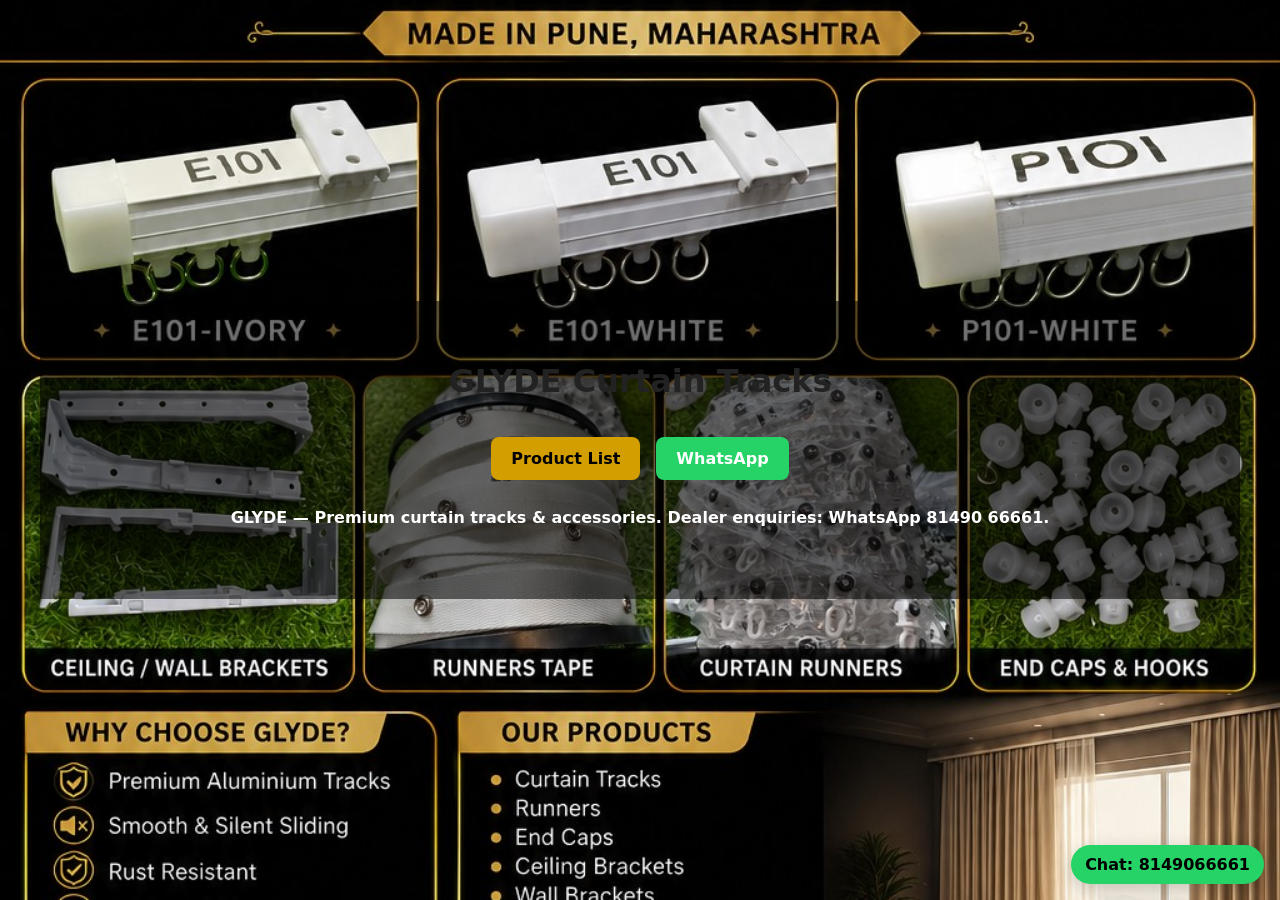
<file: index.html>
<!doctype html>
<html lang="en">
<head>
  <meta charset="utf-8" />
  <meta name="viewport" content="width=device-width,initial-scale=1,viewport-fit=cover" />
  <title>GLYDE Curtain Tracks</title>
  <link rel="stylesheet" href="assets/css/styles.css">
</head>
<body>
  <main class="poster" style="background-image:url('assets/images/poster.jpg')">
    <div class="poster-overlay">
      <h1 class="sr-only">GLYDE Curtain Tracks</h1>
      <div class="poster-buttons">
        <a class="btn btn-primary" href="products.html">Product List</a>
        <a class="btn btn-whatsapp" href="https://wa.me/918149066661?text=Hello%20Glyde%20Curtain%20Tracks" target="_blank" rel="noopener">WhatsApp</a>
      </div>
      <p class="poster-caption">GLYDE — Premium curtain tracks & accessories. Dealer enquiries: WhatsApp 81490 66661.</p>
      <div class="contact-quick">
        <a class="whatsapp-floating" href="https://wa.me/918149066661?text=Hello%20Glyde%20Curtain%20Tracks" target="_blank" rel="noopener">Chat: 8149066661</a>
      </div>
    </div>
  </main>

  <script>
    // Fix for mobile browsers where 100vh includes address bar — set CSS custom property --vh
    (function(){
      function setVh(){
        document.documentElement.style.setProperty('--vh', (window.innerHeight * 0.01) + 'px');
      }
      setVh();
      window.addEventListener('resize', setVh);
    })();
  </script>
</body>
</html>
</file>
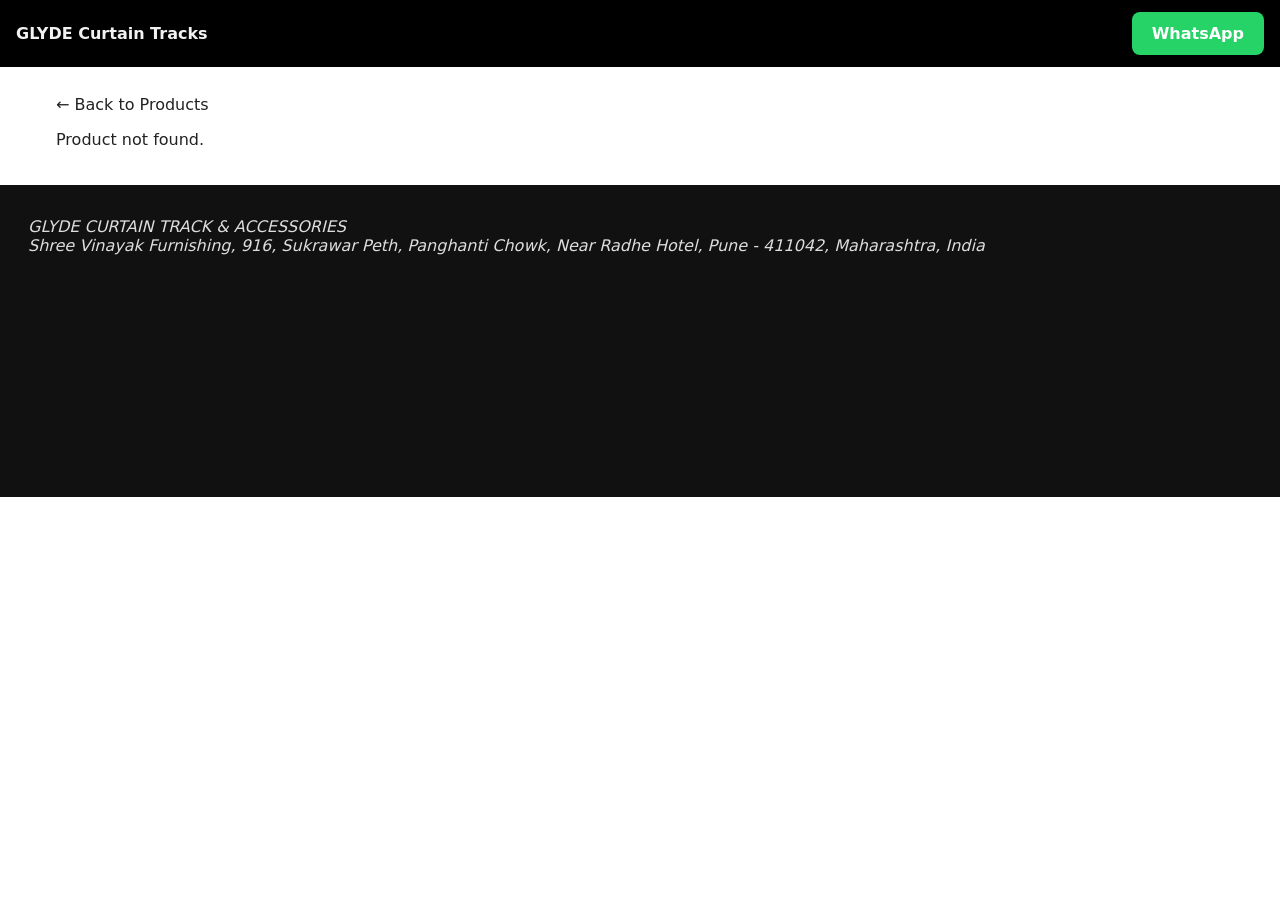
<file: product.html>
<!doctype html>
<html lang="en">
<head>
  <meta charset="utf-8" />
  <meta name="viewport" content="width=device-width,initial-scale=1" />
  <title>Product - GLYDE Curtain Tracks</title>
  <link rel="stylesheet" href="assets/css/styles.css">
</head>
<body>
  <header class="site-header">
    <a href="index.html" class="logo">GLYDE Curtain Tracks</a>
    <a class="btn btn-whatsapp" id="whatsapp-top" href="#" target="_blank" rel="noopener">WhatsApp</a>
  </header>

  <main class="container">
    <a href="products.html" class="back">← Back to Products</a>
    <div id="product-container"></div>
  </main>

  <footer class="site-footer">
    <address>
      GLYDE CURTAIN TRACK & ACCESSORIES<br>
      Shree Vinayak Furnishing, 916, Sukrawar Peth, Panghanti Chowk, Near Radhe Hotel, Pune - 411042, Maharashtra, India
    </address>
    <div class="map">
      <iframe
        src="https://www.google.com/maps?q=Shree+Vinayak+Furnishing+Sukrawar+Peth+Pune&output=embed"
        loading="lazy" referrerpolicy="no-referrer-when-downgrade"></iframe>
    </div>
  </footer>

  <script src="assets/js/products.js"></script>
</body>
</html>
</file>
<file: assets/css/styles.css>
:root{
  --accent:#d39f00;
  --bg:#ffffff;
  --muted:#f1f1f1;
  --card-bg:#111;
  --gap:12px;
  --glass: rgba(0,0,0,0.28);
  --panel-bg: rgba(12,12,12,0.9);
  --meta-bg: rgba(0,0,0,0.55);
  --whatsapp:#25D366;
  font-family: system-ui, -apple-system, "Segoe UI", Roboto, "Helvetica Neue", Arial;
}
*{box-sizing:border-box}
body,html{height:100%;margin:0;color:#222;background:var(--bg);-webkit-font-smoothing:antialiased}
a{color:inherit;text-decoration:none}
/* Poster: use the --vh unit to avoid mobile viewport issues */
.poster{
  min-height:calc(var(--vh, 1vh) * 100);
  height:calc(var(--vh, 1vh) * 100);
  background-size:cover;
  background-position:center center;
  background-repeat:no-repeat;
  display:flex;
  align-items:center;
  justify-content:center;
  position:relative;
}
.poster-overlay{
  background:linear-gradient(rgba(0,0,0,0.55), rgba(0,0,0,0.55));
  width:100%;
  max-width:1200px;
  padding:40px 16px;
  text-align:center;
  display:flex;
  flex-direction:column;
  align-items:center;
  justify-content:center;
  gap:16px;
  max-height:100%;
  overflow:auto;
}
.poster-buttons{display:flex;gap:16px;flex-wrap:wrap;justify-content:center}
.btn{display:inline-block;padding:12px 20px;border-radius:8px;font-weight:700;transition:transform .12s ease,box-shadow .12s ease}
.btn:active{transform:translateY(1px)}
.btn-primary{background:var(--accent);color:#000}
.btn-whatsapp{background:var(--whatsapp);color:#fff}
.poster-caption{margin-top:12px;color:#fff;font-weight:600}
.whatsapp-floating{position:fixed;right:16px;bottom:16px;background:var(--whatsapp);color:#000;padding:10px 14px;border-radius:30px;box-shadow:0 6px 20px rgba(0,0,0,.2);font-weight:700}

.site-header{display:flex;justify-content:space-between;align-items:center;padding:12px 16px;background:#000;color:var(--muted)}
.logo{font-weight:700}

.container{max-width:1200px;margin:28px auto;padding:0 16px}

/* Filters */
.filters{display:flex;gap:12px;margin-bottom:16px;align-items:center}
.filters select,.filters input{padding:10px 12px;border-radius:8px;background:#0f0f0f;color:#fff;border:1px solid #222;min-width:160px;box-shadow:inset 0 -2px 0 rgba(255,255,255,0.02)}

.grid{display:grid;grid-template-columns:repeat(auto-fit,minmax(220px,1fr));gap:var(--gap)}
.card{background:#0f0f0f;padding:14px;border-radius:12px;overflow:hidden;box-shadow:0 6px 18px rgba(0,0,0,0.12)}
.card img{width:100%;height:160px;object-fit:cover;border-radius:8px}
.card h3{margin:8px 0 4px;font-size:1.05rem;color:#f5f2ef}
.card p{margin:0;color:#cfcfcf;font-size:.92rem}
.card p.muted{color:#bdbdbd;font-size:.85rem}
.price{margin-top:8px;font-weight:800;color:var(--accent);font-size:1rem}

.site-footer{margin-top:36px;padding:28px;background:#111;color:#ddd;border-top:4px solid rgba(0,0,0,0.06)}
.site-footer iframe{width:100%;height:200px;border:0;margin-top:10px;border-radius:8px}

/* product page layout */
.product-row{display:grid;grid-template-columns:1fr 420px;gap:28px;align-items:start}
@media (max-width:980px){
  .product-row{grid-template-columns:1fr;}
}

.carousel{display:flex;flex-direction:column;gap:12px}
.carousel-main{background:#000;border-radius:12px;padding:12px;box-shadow:0 10px 30px rgba(0,0,0,0.25);display:flex;align-items:center;justify-content:center}
.carousel-main img, .carousel-main video{width:100%;height:480px;object-fit:contain;border-radius:8px;background:#111}
.thumbs{display:flex;gap:10px;margin-top:6px;overflow:auto}
.thumb{width:96px;height:72px;flex:0 0 auto;border-radius:8px;overflow:hidden;border:2px solid transparent;transition:transform .12s ease,border-color .12s ease}
.thumb img, .thumb video{width:100%;height:100%;object-fit:cover}
.thumb:hover{transform:translateY(-4px);border-color:rgba(0,0,0,0.12)}
.thumb.selected{border-color:var(--accent)}

.meta{margin-top:0;background:var(--meta-bg);padding:20px;border-radius:12px;color:#fff}
.meta h2{margin:0 0 8px;color:#fff;opacity:1;font-size:1.5rem;font-weight:800}
.meta p.description{color:#f2f2f2;font-size:1rem;line-height:1.7;margin-bottom:12px}
.caption{color:#e7e5e3;font-style:italic;margin-top:6px}

.meta .specs{display:flex;gap:10px;flex-wrap:wrap;margin-top:12px}
.select{appearance:none;padding:10px 12px;border-radius:8px;background:#0b0b0b;color:#fff;border:1px solid rgba(255,255,255,0.06);min-width:120px}

.price-box{margin-top:14px;padding:12px 14px;border-radius:10px;background:linear-gradient(180deg, rgba(0,0,0,0.18), rgba(0,0,0,0.06));display:flex;align-items:center;justify-content:space-between}
.price-box .price-label{color:#ffd07a;font-weight:800}

.btn-large{display:inline-block;padding:14px 18px;border-radius:10px;background:var(--whatsapp);color:#fff;font-weight:800;font-size:1.05rem;box-shadow:0 8px 20px rgba(37,211,102,0.18)}
.btn-large:active{transform:translateY(1px)}

/* small screens tweaks */
@media (max-width:600px){
  .carousel-main img, .carousel-main video{height:280px}
  .poster-overlay{padding:20px}
  .filters{flex-direction:column;align-items:stretch}
  .meta h2{font-size:1.25rem}
  .meta p.description{font-size:0.98rem}
  .price-box{flex-direction:column;align-items:flex-start;gap:8px}
}

/* Admin specific overrides (kept minimal) */
.admin-header{max-width:1200px;margin:20px auto;padding:12px 16px;display:flex;justify-content:space-between;align-items:center}
.admin-main{max-width:1200px;margin:0 auto;padding:16px}
.prod-list{display:grid;grid-template-columns:repeat(auto-fit,minmax(240px,1fr));gap:12px}
.prod-card{background:#fff;padding:12px;border-radius:8px;box-shadow:0 6px 18px rgba(0,0,0,0.06);color:#111}
.form-row{display:flex;gap:8px;flex-wrap:wrap;margin-top:8px}
.form-row input,.form-row select,.form-row textarea{padding:8px;border-radius:6px;border:1px solid #ddd;min-width:0}
.form-row textarea{width:100%;min-height:70px}
.btn-ghost{background:transparent;border:1px solid #222;padding:8px 10px;border-radius:6px}
.pre.json-edit{background:#f7f7f7;padding:12px;border-radius:8px;overflow:auto;max-height:320px}
.controls{display:flex;gap:8px;flex-wrap:wrap;margin-top:10px}
.notice{padding:8px 12px;border-radius:6px;background:#eef9ee;color:#0a6e2f;margin-top:10px}

/* Category buttons for product list */
.category-buttons{display:flex;flex-wrap:wrap;gap:8px;align-items:center}
.category-btn{background:#111;color:#fff;border-radius:8px;padding:8px 12px;border:1px solid rgba(255,255,255,0.03);cursor:pointer;font-weight:700}
.category-btn:hover{transform:translateY(-2px)}
.category-btn.active{background:var(--accent);color:#000;border-color:rgba(0,0,0,0.12)}
</file>
